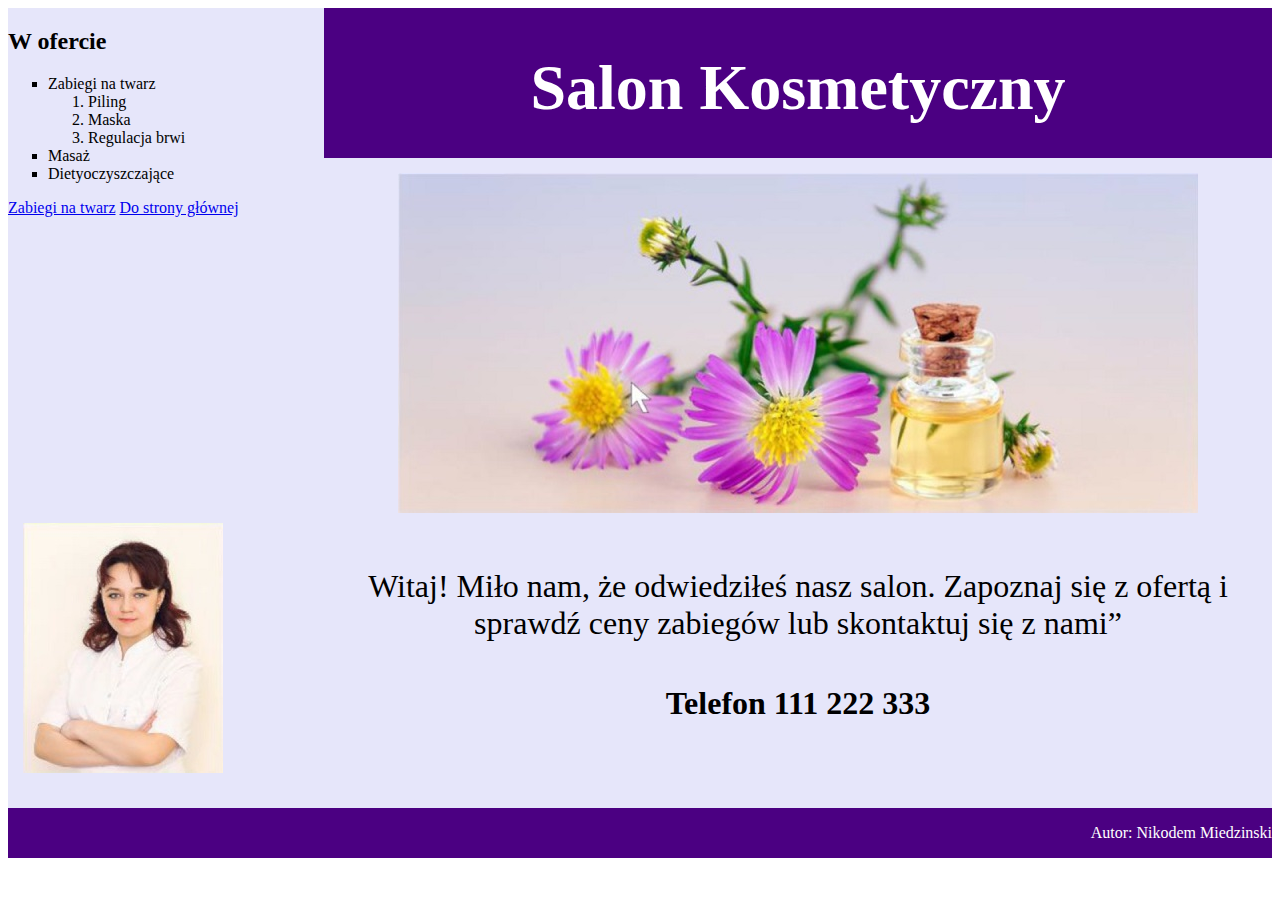
<file: egzaminacyjne/kosmetyczka/index.html>
<!DOCTYPE html>
<html lang="pl">
<head>
    <meta charset="UTF-8">
    <meta name="viewport" content="width=device-width, initial-scale=1.0">
    <title>Document</title>
    <link rel="stylesheet" href="styl.css">
</head>
<body>
    <div id="left-up">
        <h2>W ofercie</h2>
        <ul><li>Zabiegi na twarz
            <ol>
                <li>Piling</li>
                <li>Maska</li>
                <li>Regulacja brwi</li>
            </ol></li>
            <li>Masaż</li>
            <li>Dietyoczyszczające</li>
        </ul>
        <a href="twarz.html">Zabiegi na twarz</a>
        <a href="index.html">Do strony głównej</a>

    </div>
    

    <div id="right-up"><h1>Salon Kosmetyczny</h1></div><br>
    
    <div id="right-down"><img src="obraz2.jpg" alt="Zabiegi koszmetyczne"><br><p>Witaj! Miło nam, że odwiedziłeś nasz salon.
        Zapoznaj się z ofertą i sprawdź ceny zabiegów lub skontaktuj się
        z nami”</p>
    <h4>Telefon 111 222 333</h4></div>
    <div id="left-down"><img src="obraz1.jpg" alt="Kosmetyczka"></div>
    <footer><p>Autor: Nikodem Miedzinski</p></footer>
</body>
</html>
</file>
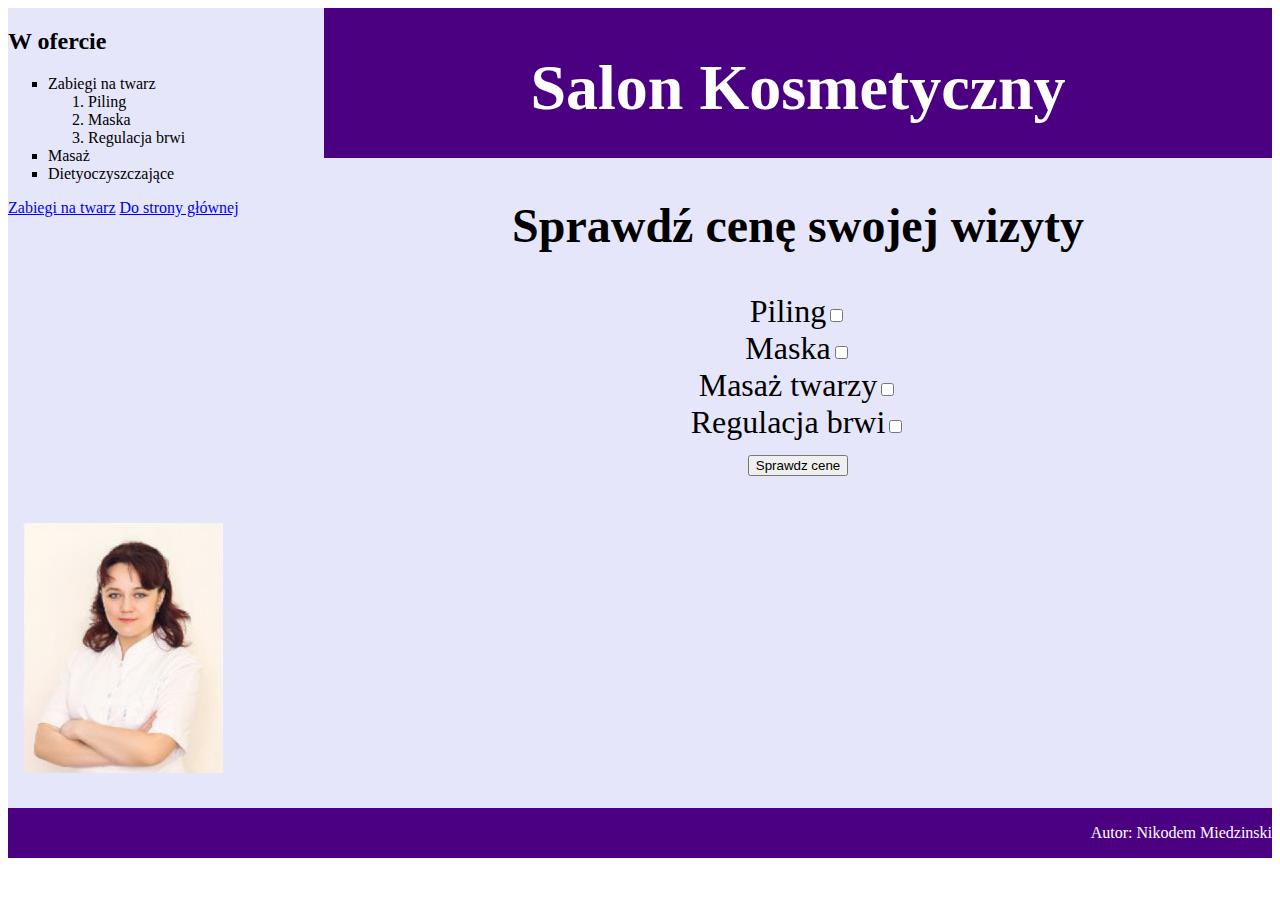
<file: egzaminacyjne/kosmetyczka/twarz.html>
<!DOCTYPE html>
<html lang="pl">
<head>
    <meta charset="UTF-8">
    <meta name="viewport" content="width=device-width, initial-scale=1.0">
    <title>Document</title>
    <link rel="stylesheet" href="styl.css">
</head>
<body>
    <div id="left-up">
        <h2>W ofercie</h2>
        <ul><li>Zabiegi na twarz
            <ol>
                <li>Piling</li>
                <li>Maska</li>
                <li>Regulacja brwi</li>
            </ol></li>
            <li>Masaż</li>
            <li>Dietyoczyszczające</li>
        </ul>
        <a href="twarz.html">Zabiegi na twarz</a>
        <a href="index.html">Do strony głównej</a>

    </div>
    
    
    <div id="right-up"><h1>Salon Kosmetyczny</h1></div>
    <div id="right-down"><h2>Sprawdź cenę swojej wizyty</h2>
    Piling<input type="checkbox" id="pil"><br>
    Maska<input type="checkbox" id="maska"><br>
    Masaż twarzy<input type="checkbox" id="masaz"><br>
    Regulacja brwi<input type="checkbox" id="regul"><br>
    <button onclick="licz()">Sprawdz cene</button>
    <div id="wyn"></div>

    </div>
    <div id="left-down"><img src="obraz1.jpg" alt="Kosmetyczka"></div>

    <footer><p>Autor: Nikodem Miedzinski</p></footer>
    <script>
        function licz(){
            var wyn= 0
            var pil = document.getElementById('pil');
        if( pil.checked == true)
        {
            wyn+= 45;
        }
        if(document.getElementById('maska').checked == true)
        {
            wyn+= 30;
        }
        if(document.getElementById('masaz').checked == true)
        {
            wyn+= 20;
        }
        if(document.getElementById('regul').checked == true)
        {
            wyn+= 5;
        }
        document.getElementById('wyn').innerHTML = "cena zabiegów "+wyn+", gdzie "+ wyn+ " oznacza całkowitą cenę wybranych zabiegów";
        }
    </script>
</body>
</html>
</file>
<file: egzaminacyjne/kosmetyczka/styl.css>
body{
    font-family: Garamond;
}
#left-up{
    height: 500px;
    width: 25%;
    background: lavender;
    float: left;

}
#left-down{
    height: 300px;
    width: 25%;
    background: lavender;
    float: left;
}
#right-up{
    height: 150px;
    width: 75%;
    background: indigo;
   color: white;
   font-size: 200%;
   text-align: center;
   float: right;
}
#right-down{
    height: 650px;
    width: 75%;
    background: lavender;
    font-size: 200%;
    text-align: center;
    float: right;
}
footer{
    background: indigo;
    color: white;
    text-align: right;
    width: 100%;
    float: left;
}
ul{
    list-style: square;
}
img{
    padding: 5px;
    margin: 10px;
}
img:hover{
    padding: 4px;
    border: 1px solid indigo;
}
</file>
